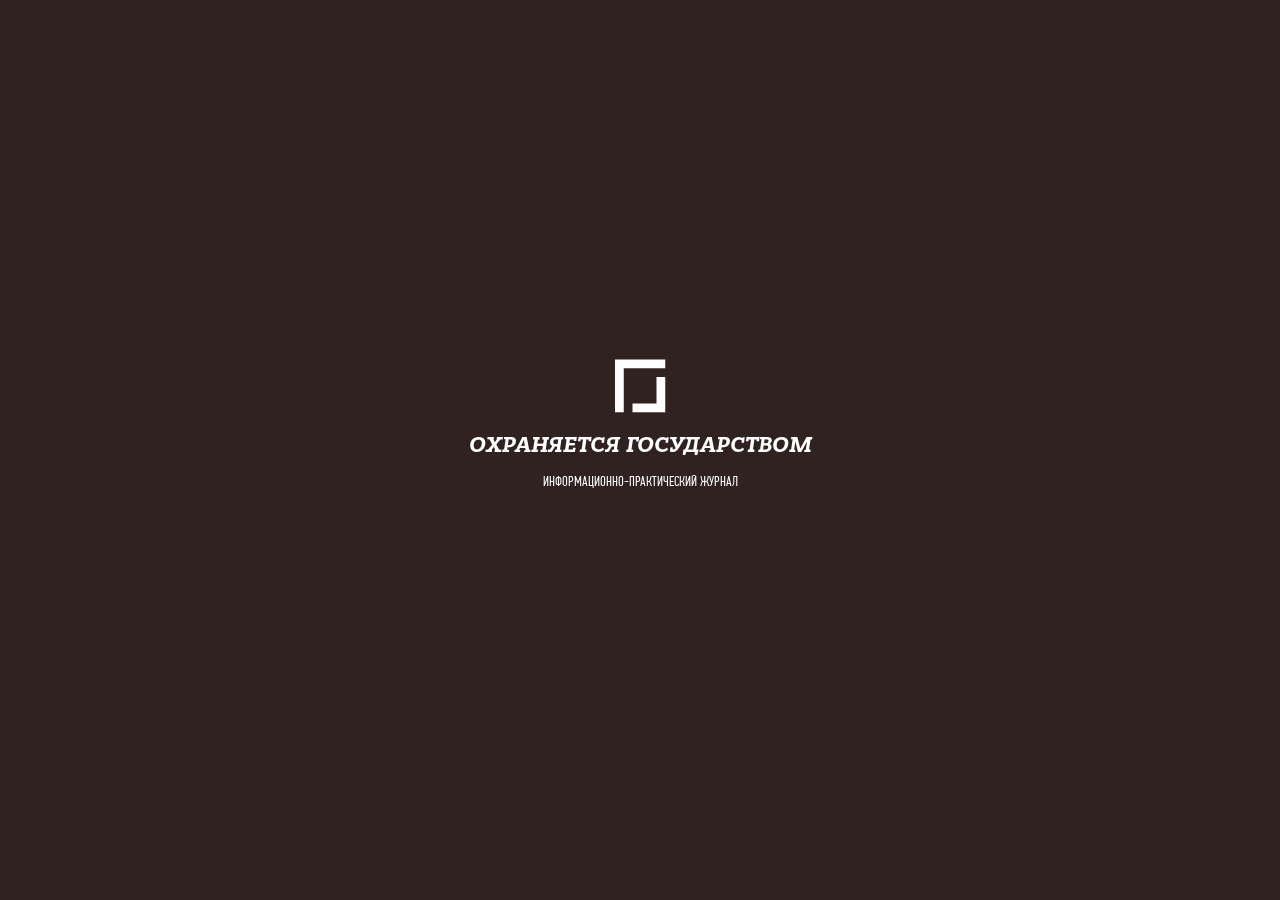
<file: index.html>
<!DOCTYPE html>
<!--
To change this license header, choose License Headers in Project Properties.
To change this template file, choose Tools | Templates
and open the template in the editor.
-->
<html>
    <head>
        <title>Охраняется государством</title>
        <meta charset="UTF-8">
        <meta name="format-detection" content="telephone=no">
        <meta name="msapplication-tap-highlight" content="no">
        <meta name="viewport" content="user-scalable=no, initial-scale=1, maximum-scale=1, minimum-scale=1, width=device-width">
        <script type="text/javascript" src="js/jquery-3.2.1.min.js"></script>

        <script src="js/swiper.js"></script>
        <script src="js/jquery.touchSwipe.min.js"></script>

        
        
        <link rel="stylesheet" type="text/css" href="css/ohrgos_mobile.css"/>
        <link rel="stylesheet" type="text/css" href="css/swiper.min.css" />
        
        
        <!--<script type="text/javascript" src="js/sqlite-plugin.js" ></script>-->
        
        <link rel="stylesheet" type="text/css" href="fonts/banderaPro_italic/font.css">
        <link rel="stylesheet" type="text/css" href="fonts/PFDinTextCompPro_Regular/font.css">
        <link rel="stylesheet" type="text/css" href="fonts/PFDinTextCompPro_Medium/font.css">
        <link rel="stylesheet" type="text/css" href="fonts/BanderaPro_BoldItalic/font.css">
    </head>
    <body>
        <div class="mobile_main_screen">
            <div style="position: relative; margin: auto; top: 40%;">
                <p style="font-family: 'BanderaPro-BoldItalic'; font-size: 100%;">ОХРАНЯЕТСЯ ГОСУДАРСТВОМ</p>
                <p style="text-transform: uppercase; font-family: 'PFDinTextCompPro-Regular'; font-size: 14px; line-height: 0px;">информационно-практический журнал</p>
            </div>
        </div>
        <div class="mobile_main_screen_loading">Скачивание журнала... Пожалуйста подождите...</div>

        <div class="mobile_main_content">
            <div id="new_journal_content"></div>
            <div id="my_journals" style="background-color: #FFF;"></div>
            <div id="parse_load_result"></div>
        </div>

        <div class="mobile_read_content">
            <div id="new_journal_content_read">
                <img src="images/arrow.png" style="position: absolute; top: 42px; left: 20px; z-index: 100;" onclick="hideReadJournal();" />
            </div>
            <div id="parse_load_result_read" style="padding-top: 120px;"></div>
        </div> 

        <div class="mobile_full_journal">
            <div id="new_journal_content_read_full">
                <img src="images/arrow.png" style="position: absolute; top: 42px; left: 20px; z-index: 100;" id="back_to_list" onclick="hideFullJournal();" />
            </div>

            <div class="swiper-container">

            </div>
        </div>
        <script type="text/javascript" src="js/data.js"></script>
    </body>
</html>
</file>
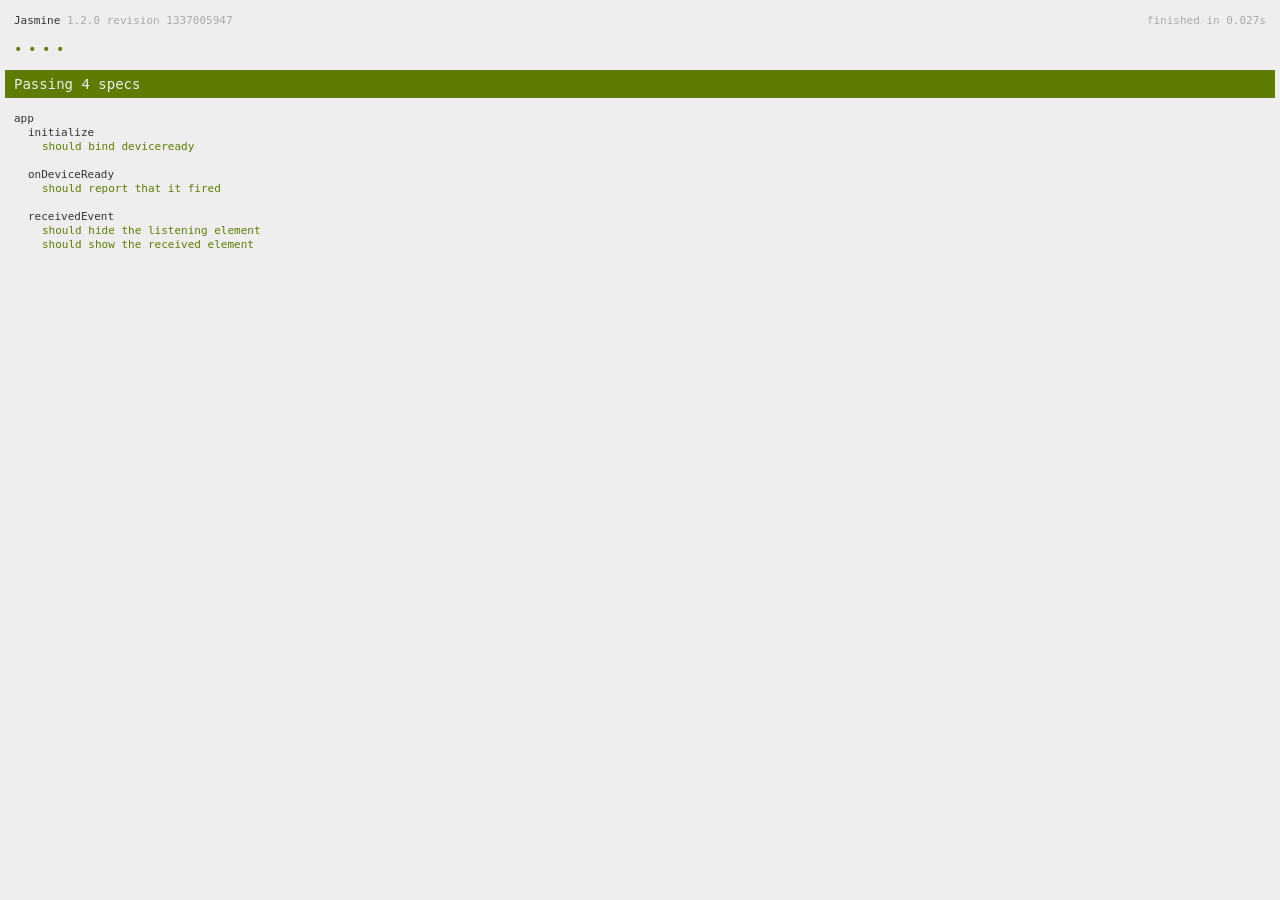
<file: spec.html>
<!DOCTYPE html>
<!--
    Licensed to the Apache Software Foundation (ASF) under one
    or more contributor license agreements.  See the NOTICE file
    distributed with this work for additional information
    regarding copyright ownership.  The ASF licenses this file
    to you under the Apache License, Version 2.0 (the
    "License"); you may not use this file except in compliance
    with the License.  You may obtain a copy of the License at

    http://www.apache.org/licenses/LICENSE-2.0

    Unless required by applicable law or agreed to in writing,
    software distributed under the License is distributed on an
    "AS IS" BASIS, WITHOUT WARRANTIES OR CONDITIONS OF ANY
     KIND, either express or implied.  See the License for the
    specific language governing permissions and limitations
    under the License.
-->
<html>
    <head>
        <title>Jasmine Spec Runner</title>

        <!-- jasmine source -->
        <link rel="shortcut icon" type="image/png" href="spec/lib/jasmine-1.2.0/jasmine_favicon.png">
        <link rel="stylesheet" type="text/css" href="spec/lib/jasmine-1.2.0/jasmine.css">
        <script type="text/javascript" src="spec/lib/jasmine-1.2.0/jasmine.js"></script>
        <script type="text/javascript" src="spec/lib/jasmine-1.2.0/jasmine-html.js"></script>

        <!-- include source files here... -->
        <script type="text/javascript" src="js/index.js"></script>

        <!-- include spec files here... -->
        <script type="text/javascript" src="spec/helper.js"></script>
        <script type="text/javascript" src="spec/index.js"></script>

        <script type="text/javascript">
            (function() {
                var jasmineEnv = jasmine.getEnv();
                jasmineEnv.updateInterval = 1000;

                var htmlReporter = new jasmine.HtmlReporter();

                jasmineEnv.addReporter(htmlReporter);

                jasmineEnv.specFilter = function(spec) {
                    return htmlReporter.specFilter(spec);
                };

                var currentWindowOnload = window.onload;

                window.onload = function() {
                    if (currentWindowOnload) {
                        currentWindowOnload();
                    }
                    execJasmine();
                };

                function execJasmine() {
                    jasmineEnv.execute();
                }
            })();
        </script>
    </head>
    <body>
        <div id="stage" style="display:none;"></div>
    </body>
</html>
</file>
<file: css/ohrgos_mobile.css>
body, html{
    margin: 0px;
    padding: 0px;
    background-color: #312222;
    font-family: samuelPro;
}

*{
    font-family: samuelPro;
}

.mobile_main_screen{
    width: 100%;
    height: 100%;
    background-color: #312222;
    position: fixed;
    z-index: 10;
    
    background-image: url(../img/logo.png);
    background-repeat: no-repeat;
    background-position: 50% 40%;
    
    top: 0px;
    left: 0px;
    
    color: #FFF;
    font-size: 22px;
    padding-top: 50px;
    text-align: center;
    
    font-family: banderaProB;
}

.mobile_main_screen_loading{
    height: 100%;
    background-color: #312222;
    position: fixed;
    z-index: 10;
    color: #FFF;
    font-size: 22px;
    vertical-align: middle;
    text-align: center;
    background-image: url(../img/logo.png);
    background-repeat: no-repeat;
    background-position: 50%;
    top: 0px;
    left: 0px;
    /* opacity: 0.8; */
    display: none;
    padding-top: 50px;
    font-family: banderaProB;
    padding: 50px 20px 0px 20px;
}

.mobile_main_content, .mobile_read_content, .mobile_full_journal{
    display: none;
    width: 100%;
    background-color: #e2e3df;
    
    margin: 0px;
    padding: 0px;
}

.new_journal_block{
    width: 100%;
    height: 290px;
    
    background-repeat: no-repeat;
    background-size: cover;
    
    position: relative;
}

.new_journal_block_read{
    width: 100%;
    height: 100px;
    
    background-repeat: no-repeat;
    background-size: cover;
    
    position: relative;
}

.new_journal_title{
    position: absolute;
    top: 70px;
    left: 30px;
    font-size: 32px;
    color: #FFF;
    width: 120px;
    font-family: 'BanderaPro-BoldItalic';
}

.journal_back{
    width: 100%;
    height: 100%;
    position: absolute;
    background-color: rgba(0, 0, 0, 0.8);
}

.journal_back_image{
    background-size: contain;
    background-repeat: no-repeat;
    width: 120px;
    height: 165px;
    position: absolute;
    right: 20px;
    top: 80px;
}

.journal_name{
    position: absolute;
    top: 160px;
    color: #FFF;
    left: 30px;
    width: 165px;
}

.journal_archive_title{
    /*border-bottom: 1px solid #b3b3b3;*/
    text-align: center;
    color: #828282;
    padding: 14px 0px;
    margin: 0px 20px;
    font-family: 'BanderaPro-BoldItalic';
    font-size: 20px;
}

.journal_block{
    margin: 0px 20px;
    position: relative;
    border-top: 1px solid #fff;
    padding-bottom: 10px;
    padding-top: 10px;
}

.journal_block_gray{
    margin: 0px 20px;
    position: relative;
    border-top: 1px solid #CCC;
    padding-bottom: 10px;
    padding-top: 10px;
}

.journal_block_gray img, .journal_block img{
    width: 100px; 
    max-width: 100px;
}

.journal_min_title{
    position: absolute;
    bottom: 13px;
    left: 120px;
    text-transform: uppercase;
    /* font-weight: bold; */
    /*font-family: banderaProB;*/
    font-size: 18px;
}

.journal_name_min{
    position: absolute;
    bottom: 12px;
    left: 120px;
    font-size: 12px;
}

.journal_download_main{
    width: 102px;
    height: 30px;
    background-color: #FFF;
    position: absolute;
    text-align: center;
    text-transform: uppercase;
    line-height: 30px;
    top: 200px;
    left: 30px;
    color: #868686;
    font-family: banderaProB;
    border: 1px solid #656760;
}

.journal_download_main > .btitle{
    color: #868686 !important;
}

.save_button_journal{
    width: 100px;
    height: 30px;
    background-color: #656760;
    color: #FFF;
    text-transform: uppercase;
    font-size: 18px;
    line-height: 30px;
    text-align: center;
    position: absolute;
    top: 55px;
    right: 0;
    font-family: 'PFDinTextCompPro-Regular';
    border: 1px solid #656760;
}

.journal_inner_list_title{
    width: 100%;
    height: 100px;
    background-size: cover;
    background-repeat: no-repeat;
    position: fixed;
    top: 0px;
    left: 0px;
    z-index: 100;
}

.journal_inner_title{
    width: 100%;
    text-align: center;
    padding-top: 30px;
    color: #FFF;
}

.journal_back_to_main{
    font-size: 70px;
    color: #FFF;
    position: absolute;
    top: 8px;
    left: 5px;
}

.journal_inner_list_container{
    padding: 20px;
    margin-top: 90px;
}

.journal_inner_list_container_slider{
    margin-top: 90px;
    overflow-x: hidden; 
    padding: 20px;
}

.inner_list_title{
    font-weight: bold;
    font-size: 22px;
}

.white_small_line{
    position: absolute;
    bottom: 0px;
    border-top: 3px solid #FFF;
    width: 50px;
}

.fbp_slide{
    /*display: inline-block;*/
     /*padding: 20px;*/ 
    /* width: 15%; */
    white-space: normal;
}

.line_set_img img{
    width: 100%;
}

.internet_error{
    padding: 30px;
    font-size: 30px;
    color: #FFF;
    background-color: #312222;
}

.progress_download{
    width: 0%;
    height: 100%;
    background-color: #CF0;
    position: absolute;
    top: 0;
    left: 0;
}

#new_journal_content_read{
    width: 100%;
    height: 100px;
    
    position: fixed;
    left: 0;
    top: 0;
    z-index: 100;
}

.journal_name_read{
    font-size: 24px;
    color: #FFF;
    text-align: center;
    width: 250px;
    position: relative;
    margin: 0 auto;
    top: 34px;
    text-transform: uppercase;
    font-family: 'PFDinTextCompPro-Medium';
}

.curr_journal_post_content{
    padding: 20px 10px 10px 10px;
    position: relative;
}

.post_title{
    font-family: 'BanderaPro-BoldItalic';
    font-size: 22px;
    padding: 0px 0px;
}

.small_bottom{
    width: 50px;
    border-top: 2px solid #FFF;
    position: absolute;
    bottom: 0;
}

.introtext p{
    text-align: left;
}

.introtext{
    /*height: 70px;*/
    overflow: hidden;
    color: #989898;
    /*max-height: 70px;*/
}

.introtext img{
    width: 100%;
}

.fulltext{
    padding: 0px 10px;
    padding-bottom: 100px;
}

.swiper-slide img, .swiper-slide image, .swiper-slide p img, .swiper-slide p strong img{
    width: 100% !important;
}

.fulltext img, .fulltext image, .fulltext p img, .fulltext p strong img{
    width: 100% !important;
}

.download_progress{
    position: absolute;
    height: 100%;
    background-color: #656760;
    width: 0%;
}


.delete_container{
    position: absolute;
    right: 0px;
    top: 0px;
    width: 100%;
    /* height: 100%; */
    background-color: #e2e3df;
    display: none;
    text-align: center;
    /* vertical-align: middle; */
    padding: 40px 0px;
}

.b_title_main{
    width: 102px;
    text-align: center;
    position: absolute;
    height: 30px;
    color: #656760;
    text-transform: uppercase;
    font-size: 18px;
    line-height: 30px;
    text-align: center;
    position: absolute;
    z-index: 10;
    font-family: 'PFDinTextCompPro-Regular';
}

.b_title{
    width: 102px;
    text-align: center;
    position: absolute;
    height: 30px;
    color: #FFF;
    text-transform: uppercase;
    font-size: 18px;
    line-height: 30px;
    text-align: center;
    position: absolute;
    z-index: 10;
    font-family: 'PFDinTextCompPro-Regular';
}

.delbutton{
    display: inline-block;
    /* width: 1%; */
    color: #FFF; 
    font-size: 20px;
    /* line-height: 352px; */
    text-align: center;
    /* border-radius: 20px; */
    background-color: #656760;
    margin: 6px;
    /* height: 97%; */
    vertical-align: middle;
    padding: 20px;
    
    font-family: 'PFDinTextCompPro-Regular';
}

.gray{
    color: #000 !important;
}

.load_new_journal{
    position: absolute;
    bottom: 18px;
    width: 86%;
    height: 5px;
    border-radius: 10px;
    -moz-border-radius: 10px;
    -webkit-border-radius: 10px;
    border: 1px solid #FFF;
    z-index: 100;
    left: 50%;
    transform: translate(-50%, 0);
    -webkit-transform: translate(-50%, 0);
    -o-transform: translate(-50%, 0);
    -moz-transform: translate(-50%, 0);
     
    display: none;
}

.load_new_journal_progress{
    width: 0%;
    background-color: #FFF;
    height: 5px;
    border-radius: 10px;
}

.swiper-container-horizontal>.swiper-pagination-progress{
    height: 30px !important;
    background: #312222 !important;
}

.pagination_small_line{
    width: 100%;
    height: 2px;
    border: 1px solid #FFF;
    position: absolute;
    top: 13px;
    left: 50%;
    transform: translate(-50%, 0);
    -webkit-transform: translate(-50%, 0);
    -o-transform: translate(-50%, 0);
    -moz-transform: translate(-50%, 0);
}

.swiper-pagination-progress .swiper-pagination-progressbar{
    background: rgba(255, 255, 255, 0) !important;
    /*border-right: 30px solid #FFF;*/
}

.oh_pol{
    width: 1%;
    height: 20px;
    position: absolute;
    right: 0;
    background-color: #FFF;
    top: 6px;
}

.j_category{
    font-family: 'BanderaPro-BoldItalic';
    text-transform: uppercase;
    color: #989898;
    position: relative;
    top: 14px;
    left: 10px;
    font-size: 14px;
}

.category_title{
    font-family: 'BanderaPro-BoldItalic';
    text-transform: uppercase;
    color: #989898;
    text-align: center;
    margin-top: 20px;
    margin-bottom: 20px;
    font-size: 13px;
    position: relative;
    
    height: 40px;
    line-height: 40px;
}

.blackLineTop{
    width: 60%;
    border-top: 2px solid #000;
    position: absolute;
    top: 0px;
}

.blackLineBottom{
    width: 200px;
    border-top: 2px solid #000;
    position: absolute;
    bottom: 0px;
    
    left: 50%;
    margin-left: -100px;
}

.grayLineBottom{
    width: 200px;
    border-top: 2px solid #a2a2a2;
    position: absolute;
    bottom: 0px;
    
    left: 50%;
    margin-left: -100px;
}

.centered_nax{
    font-family: 'BanderaPro-BoldItalic';
    font-size: 22px;
    padding: 0px 0px 1px 0px;
    width: 80%;
    position: relative;
    left: 50%;
    margin-left: -40%;
    text-align: center;
    /* padding-bottom: 1px; */
    margin-bottom: 20px;
}

.intro_image{
    
}

.rstp{
    font-family: 'BanderaPro-BoldItalic';
    font-size: 13px;
    margin: 0;
    text-align: center;
}

.intro_full{
    width: 90%;
    text-align: center !important;
    position: relative;
    margin: 0 auto;
    padding-bottom: 1px;
    margin-bottom: 31px;
    color: #737272;
}

.intro_full p{
    text-align: center !important;
}
</file>
<file: fonts/banderaPro_italic/font.css>
@font-face {
  font-family: 'BanderaPro-Italic';
  src: url('BanderaPro-Italic.woff') format('woff'),
       url('BanderaPro-Italic.ttf') format('truetype'),
       url('BanderaPro-Italic.svg#BanderaPro-Italic') format('svg');
  font-weight: normal;
  font-style: normal;
}
</file>
<file: fonts/PFDinTextCompPro_Regular/font.css>
@font-face {
  font-family: 'PFDinTextCompPro-Regular';
  src: url('PFDinTextCompPro-Regular.woff') format('woff'),
       url('PFDinTextCompPro-Regular.ttf') format('truetype'),
       url('PFDinTextCompPro-Regular.svg#PFDinTextCompPro-Regular') format('svg');
  font-weight: normal;
  font-style: normal;
}

@font-face {
  font-family: 'pfdintextcomppro-regular';
  src: url('pfdintextcomppro-regular.eot');
  src: url('pfdintextcomppro-regular.woff2') format('woff2'),
       url('pfdintextcomppro-regular.eot?#iefix') format('embedded-opentype');
  font-weight: normal;
  font-style: normal;
}
</file>
<file: fonts/PFDinTextCompPro_Medium/font.css>
@font-face {
  font-family: 'PFDinTextCompPro-Medium';
  src: url('PFDinTextCompPro-Medium.woff') format('woff'),
       url('PFDinTextCompPro-Medium.ttf') format('truetype'),
       url('PFDinTextCompPro-Medium.svg#PFDinTextCompPro-Medium') format('svg');
  font-weight: normal;
  font-style: normal;
}

@font-face {
  font-family: 'pfdintextcomppro-medium';
  src: url('pfdintextcomppro-medium.eot');
  src: url('pfdintextcomppro-medium.woff2') format('woff2'),
       url('pfdintextcomppro-medium.eot?#iefix') format('embedded-opentype');
  font-weight: normal;
  font-style: normal;
}
</file>
<file: fonts/BanderaPro_BoldItalic/font.css>
@font-face {
  font-family: 'BanderaPro-BoldItalic';
  src: url('BanderaPro-BoldItalic.woff') format('woff'),
       url('BanderaPro-BoldItalic.ttf') format('truetype'),
       url('BanderaPro-BoldItalic.svg#BanderaPro-BoldItalic') format('svg');
  font-weight: normal;
  font-style: normal;
}
</file>
<file: spec/lib/jasmine-1.2.0/jasmine.css>
body { background-color: #eeeeee; padding: 0; margin: 5px; overflow-y: scroll; }

#HTMLReporter { font-size: 11px; font-family: Monaco, "Lucida Console", monospace; line-height: 14px; color: #333333; }
#HTMLReporter a { text-decoration: none; }
#HTMLReporter a:hover { text-decoration: underline; }
#HTMLReporter p, #HTMLReporter h1, #HTMLReporter h2, #HTMLReporter h3, #HTMLReporter h4, #HTMLReporter h5, #HTMLReporter h6 { margin: 0; line-height: 14px; }
#HTMLReporter .banner, #HTMLReporter .symbolSummary, #HTMLReporter .summary, #HTMLReporter .resultMessage, #HTMLReporter .specDetail .description, #HTMLReporter .alert .bar, #HTMLReporter .stackTrace { padding-left: 9px; padding-right: 9px; }
#HTMLReporter #jasmine_content { position: fixed; right: 100%; }
#HTMLReporter .version { color: #aaaaaa; }
#HTMLReporter .banner { margin-top: 14px; }
#HTMLReporter .duration { color: #aaaaaa; float: right; }
#HTMLReporter .symbolSummary { overflow: hidden; *zoom: 1; margin: 14px 0; }
#HTMLReporter .symbolSummary li { display: block; float: left; height: 7px; width: 14px; margin-bottom: 7px; font-size: 16px; }
#HTMLReporter .symbolSummary li.passed { font-size: 14px; }
#HTMLReporter .symbolSummary li.passed:before { color: #5e7d00; content: "\02022"; }
#HTMLReporter .symbolSummary li.failed { line-height: 9px; }
#HTMLReporter .symbolSummary li.failed:before { color: #b03911; content: "x"; font-weight: bold; margin-left: -1px; }
#HTMLReporter .symbolSummary li.skipped { font-size: 14px; }
#HTMLReporter .symbolSummary li.skipped:before { color: #bababa; content: "\02022"; }
#HTMLReporter .symbolSummary li.pending { line-height: 11px; }
#HTMLReporter .symbolSummary li.pending:before { color: #aaaaaa; content: "-"; }
#HTMLReporter .bar { line-height: 28px; font-size: 14px; display: block; color: #eee; }
#HTMLReporter .runningAlert { background-color: #666666; }
#HTMLReporter .skippedAlert { background-color: #aaaaaa; }
#HTMLReporter .skippedAlert:first-child { background-color: #333333; }
#HTMLReporter .skippedAlert:hover { text-decoration: none; color: white; text-decoration: underline; }
#HTMLReporter .passingAlert { background-color: #a6b779; }
#HTMLReporter .passingAlert:first-child { background-color: #5e7d00; }
#HTMLReporter .failingAlert { background-color: #cf867e; }
#HTMLReporter .failingAlert:first-child { background-color: #b03911; }
#HTMLReporter .results { margin-top: 14px; }
#HTMLReporter #details { display: none; }
#HTMLReporter .resultsMenu, #HTMLReporter .resultsMenu a { background-color: #fff; color: #333333; }
#HTMLReporter.showDetails .summaryMenuItem { font-weight: normal; text-decoration: inherit; }
#HTMLReporter.showDetails .summaryMenuItem:hover { text-decoration: underline; }
#HTMLReporter.showDetails .detailsMenuItem { font-weight: bold; text-decoration: underline; }
#HTMLReporter.showDetails .summary { display: none; }
#HTMLReporter.showDetails #details { display: block; }
#HTMLReporter .summaryMenuItem { font-weight: bold; text-decoration: underline; }
#HTMLReporter .summary { margin-top: 14px; }
#HTMLReporter .summary .suite .suite, #HTMLReporter .summary .specSummary { margin-left: 14px; }
#HTMLReporter .summary .specSummary.passed a { color: #5e7d00; }
#HTMLReporter .summary .specSummary.failed a { color: #b03911; }
#HTMLReporter .description + .suite { margin-top: 0; }
#HTMLReporter .suite { margin-top: 14px; }
#HTMLReporter .suite a { color: #333333; }
#HTMLReporter #details .specDetail { margin-bottom: 28px; }
#HTMLReporter #details .specDetail .description { display: block; color: white; background-color: #b03911; }
#HTMLReporter .resultMessage { padding-top: 14px; color: #333333; }
#HTMLReporter .resultMessage span.result { display: block; }
#HTMLReporter .stackTrace { margin: 5px 0 0 0; max-height: 224px; overflow: auto; line-height: 18px; color: #666666; border: 1px solid #ddd; background: white; white-space: pre; }

#TrivialReporter { padding: 8px 13px; position: absolute; top: 0; bottom: 0; left: 0; right: 0; overflow-y: scroll; background-color: white; font-family: "Helvetica Neue Light", "Lucida Grande", "Calibri", "Arial", sans-serif; /*.resultMessage {*/ /*white-space: pre;*/ /*}*/ }
#TrivialReporter a:visited, #TrivialReporter a { color: #303; }
#TrivialReporter a:hover, #TrivialReporter a:active { color: blue; }
#TrivialReporter .run_spec { float: right; padding-right: 5px; font-size: .8em; text-decoration: none; }
#TrivialReporter .banner { color: #303; background-color: #fef; padding: 5px; }
#TrivialReporter .logo { float: left; font-size: 1.1em; padding-left: 5px; }
#TrivialReporter .logo .version { font-size: .6em; padding-left: 1em; }
#TrivialReporter .runner.running { background-color: yellow; }
#TrivialReporter .options { text-align: right; font-size: .8em; }
#TrivialReporter .suite { border: 1px outset gray; margin: 5px 0; padding-left: 1em; }
#TrivialReporter .suite .suite { margin: 5px; }
#TrivialReporter .suite.passed { background-color: #dfd; }
#TrivialReporter .suite.failed { background-color: #fdd; }
#TrivialReporter .spec { margin: 5px; padding-left: 1em; clear: both; }
#TrivialReporter .spec.failed, #TrivialReporter .spec.passed, #TrivialReporter .spec.skipped { padding-bottom: 5px; border: 1px solid gray; }
#TrivialReporter .spec.failed { background-color: #fbb; border-color: red; }
#TrivialReporter .spec.passed { background-color: #bfb; border-color: green; }
#TrivialReporter .spec.skipped { background-color: #bbb; }
#TrivialReporter .messages { border-left: 1px dashed gray; padding-left: 1em; padding-right: 1em; }
#TrivialReporter .passed { background-color: #cfc; display: none; }
#TrivialReporter .failed { background-color: #fbb; }
#TrivialReporter .skipped { color: #777; background-color: #eee; display: none; }
#TrivialReporter .resultMessage span.result { display: block; line-height: 2em; color: black; }
#TrivialReporter .resultMessage .mismatch { color: black; }
#TrivialReporter .stackTrace { white-space: pre; font-size: .8em; margin-left: 10px; max-height: 5em; overflow: auto; border: 1px inset red; padding: 1em; background: #eef; }
#TrivialReporter .finished-at { padding-left: 1em; font-size: .6em; }
#TrivialReporter.show-passed .passed, #TrivialReporter.show-skipped .skipped { display: block; }
#TrivialReporter #jasmine_content { position: fixed; right: 100%; }
#TrivialReporter .runner { border: 1px solid gray; display: block; margin: 5px 0; padding: 2px 0 2px 10px; }
</file>
